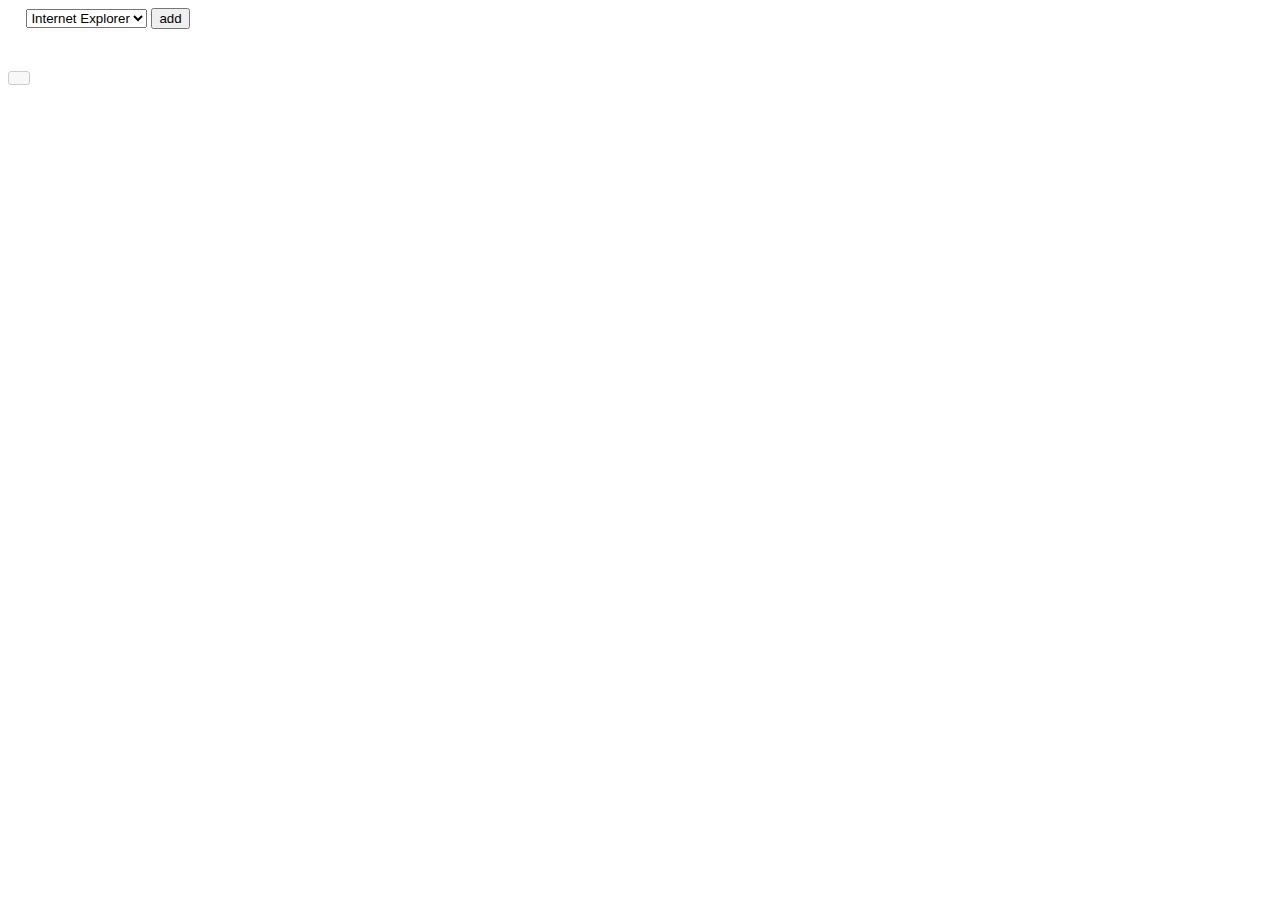
<file: index.html>
<!DOCTYPE html>
<html xmlns="http://www.w3.org/1999/xhtml" xml:lang="de-DE" lang="de-DE">
<head>
	<meta charset="UTF-8" />
	<title>bruppa</title>
	<link rel="stylesheet" href="extensions/css/filter.css">
	<link rel="stylesheet" href="extensions/css/rainbow/theme.css">
	<meta name="language" content="de-DE" />
	<meta name="browserUpdate" content="prototype/bruppa.html">
</head>

<body>
	<div class="config">
		<div class="filterManager">
			<select name="browser" id="browser">
				<option value="ie">Internet Explorer</option>
				<option value="ch">Chrome</option>
				<option value="chM">Chrome Mobile</option>
				<option value="ff">Firefox</option>
				<option value="sf">Safari</option>
				<option value="sfM">Safari Mobile</option>
				<option value="op">Opera</option>
			</select>
			<input value="add" id="addFilter" type="button">
		</div>
	</div>
	<div class="script">
		<div id="js_filter" class="filterList"></div>
		<pre id="output" class="output" data-language="javascript"></pre>
	</div>
	
	<script type="text/javascript" src="extensions/js/db.js"></script>
	<script type="text/javascript" src="extensions/js/filter.js"></script>
	<script type="text/javascript" src="extensions/js/uaOutput.js"></script>
	<script type="text/javascript" src="extensions/js/rainbow-custom.min.js"></script>
</body>
</html>
</file>
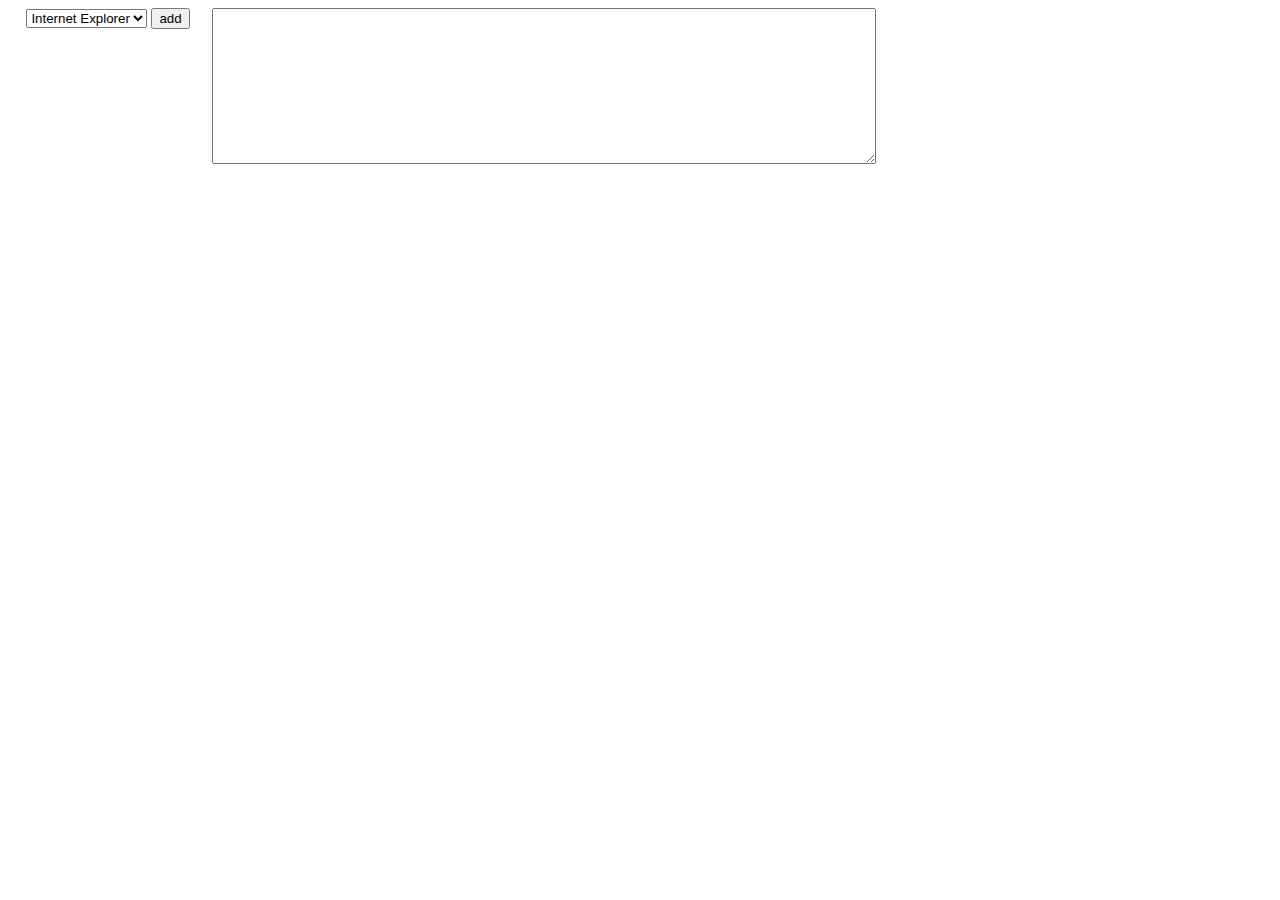
<file: prototype/index.html>
<!DOCTYPE html>
<html xmlns="http://www.w3.org/1999/xhtml" xml:lang="de-DE" lang="de-DE">
<head>
	<meta charset="UTF-8" />
	<title>bruppa</title>
	<link rel="stylesheet" href="../extensions/css/filter.css">
	<meta name="language" content="de-DE" />
	<meta name="browserUpdate" content="/playground/bruppa/prototype/bruppa.html">
</head>

<body>
	<div class="config">
		<div class="filterManager">
			<select name="browser" class="browser">
				<option value="ie">Internet Explorer</option>
				<option value="ch">Chrome</option>
				<option value="chM">Chrome Mobile</option>
				<option value="ff">Firefox</option>
				<option value="sf">Safari</option>
				<option value="sfM">Safari Mobile</option>
				<option value="op">Opera</option>
			</select>
			<input value="add" class="addFilter" type="button">
		</div>
	</div>
	<textarea class="output" cols="80" rows="10"></textarea>
	<script src="//ajax.googleapis.com/ajax/libs/jquery/2.0.0/jquery.min.js"></script>
	<script type="text/javascript" src="../extensions/js/filter.js"></script>
	<script type="text/javascript" src="../extensions/js/uaOutput.js"></script>
</body>
</html>
</file>
<file: extensions/css/filter.css>
.config,.output{display:inline-block;vertical-align:top}.config .filter,.output .filter,.config .filterManager,.output .filterManager{width:200px;height:50px;text-align:center;vertical-align:middle}.config .filter p,.output .filter p,.config .filterManager p,.output .filterManager p{margin:0 0 5px 0}
</file>
<file: extensions/css/rainbow/theme.css>
/**
 * GitHub theme
 *
 * @author Craig Campbell
 * @version 1.0.4
 */
pre {
    border: 1px solid #ccc;
    word-wrap: break-word;
    padding: 6px 10px;
    line-height: 19px;
    margin-bottom: 20px;
}

code {
    border: 1px solid #eaeaea;
    margin: 0px 2px;
    padding: 0px 5px;
    font-size: 12px;
}

pre code {
    border: 0px;
    padding: 0px;
    margin: 0px;
    -moz-border-radius: 0px;
    -webkit-border-radius: 0px;
    border-radius: 0px;
}

pre, code {
    font-family: Consolas, 'Liberation Mono', Courier, monospace;
    color: #333;
    background: #f8f8f8;
    -moz-border-radius: 3px;
    -webkit-border-radius: 3px;
    border-radius: 3px;
}

pre, pre code {
    font-size: 13px;
}

pre .comment {
    color: #998;
}

pre .support {
    color: #0086B3;
}

pre .tag, pre .tag-name {
    color: navy;
}

pre .keyword, pre .css-property, pre .vendor-prefix, pre .sass, pre .class, pre .id, pre .css-value, pre .entity.function, pre .storage.function {
    font-weight: bold;
}

pre .css-property, pre .css-value, pre .vendor-prefix, pre .support.namespace {
    color: #333;
}

pre .constant.numeric, pre .keyword.unit, pre .hex-color {
    font-weight: normal;
    color: #099;
}

pre .entity.class {
    color: #458;
}

pre .entity.id, pre .entity.function {
    color: #900;
}

pre .attribute, pre .variable {
    color: teal;
}

pre .string, pre .support.value  {
    font-weight: normal;
    color: #d14;
}

pre .regexp {
    color: #009926;
}
</file>
